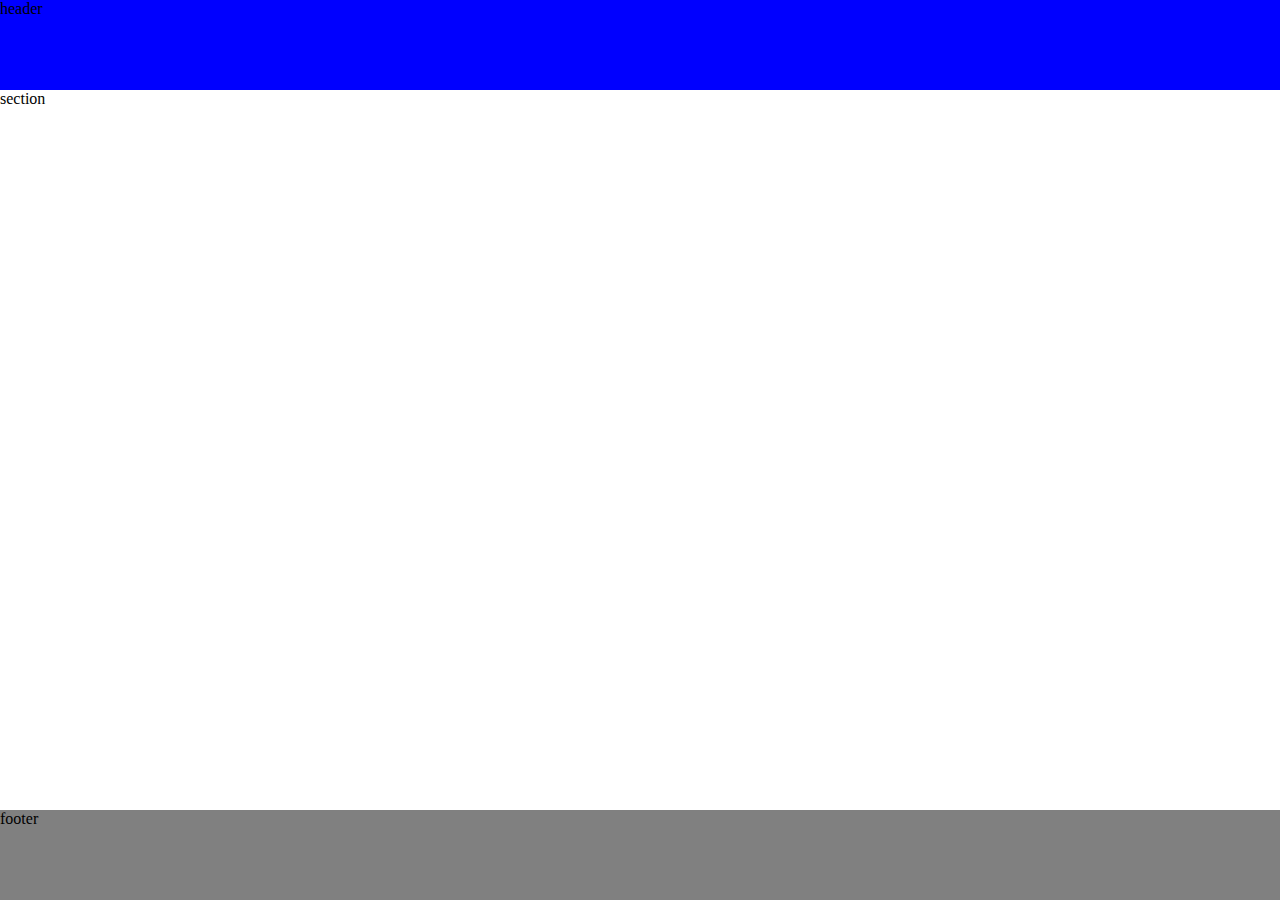
<file: index2.html>
<html>
	<head>
		<title>Flex-box</title>
		<link rel="stylesheet" type="text/css" href="css/style2.css">
	</head>
	<body>
		<div class="container">
				<div class="header">header</div>
				<div class="section">section</div>
				<div class="footer">footer</div>
			</div>
		</div>
	</body>
</html>
</file>
<file: css/style2.css>
html,
	body,
	.container{
		margin:0;
		padding:0;
		width:100%;
		height:100%;
		display:flex;
		flex-direction:column;
		
	}
	h1,h2,h3,h4,h5,h6,p,table{
		margin:0;
		padding:0;
	}
	.header,.section,.footer{
		display:flex;
		flex:1;
	}
	.header{
		background-color:blue;
		dispaly:flex;
		flex:1 10%;
	}
	.section{
		background-color:white;
		dispaly:flex;
		flex:1 80%;
		
	}	
	.footer{
		background-color:grey;
		dispaly:flex;
		flex:1 10%;
	}
</file>
